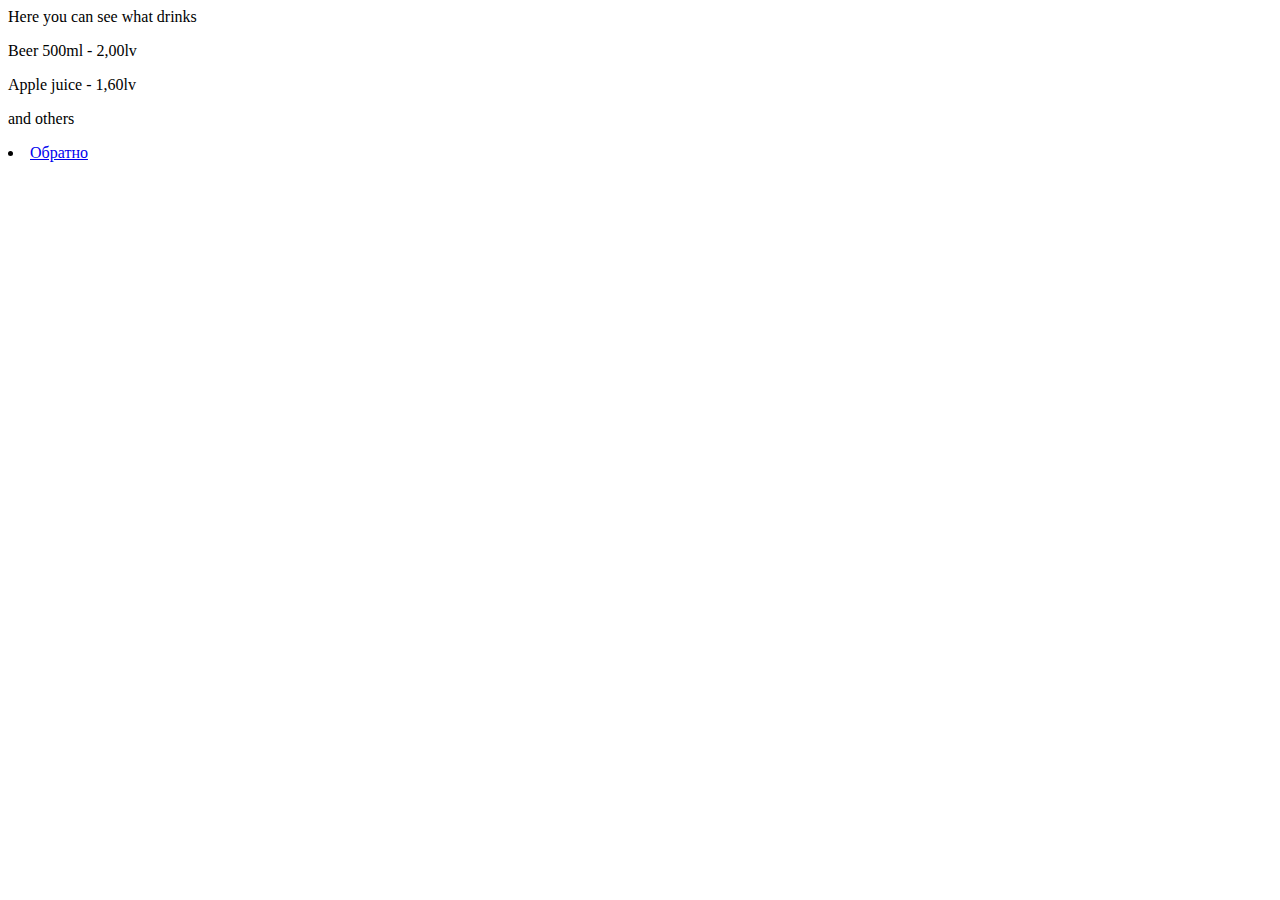
<file: drinks.html>
<html>
    <body>
      <p>Here you can see what drinks </p>  
      <p>Beer 500ml - 2,00lv</p>
      <p>Apple juice - 1,60lv</p>
      <p>and others</p>



      <li><a href="main.html">Обратно</a> </li>
    </body>
</html>
</file>
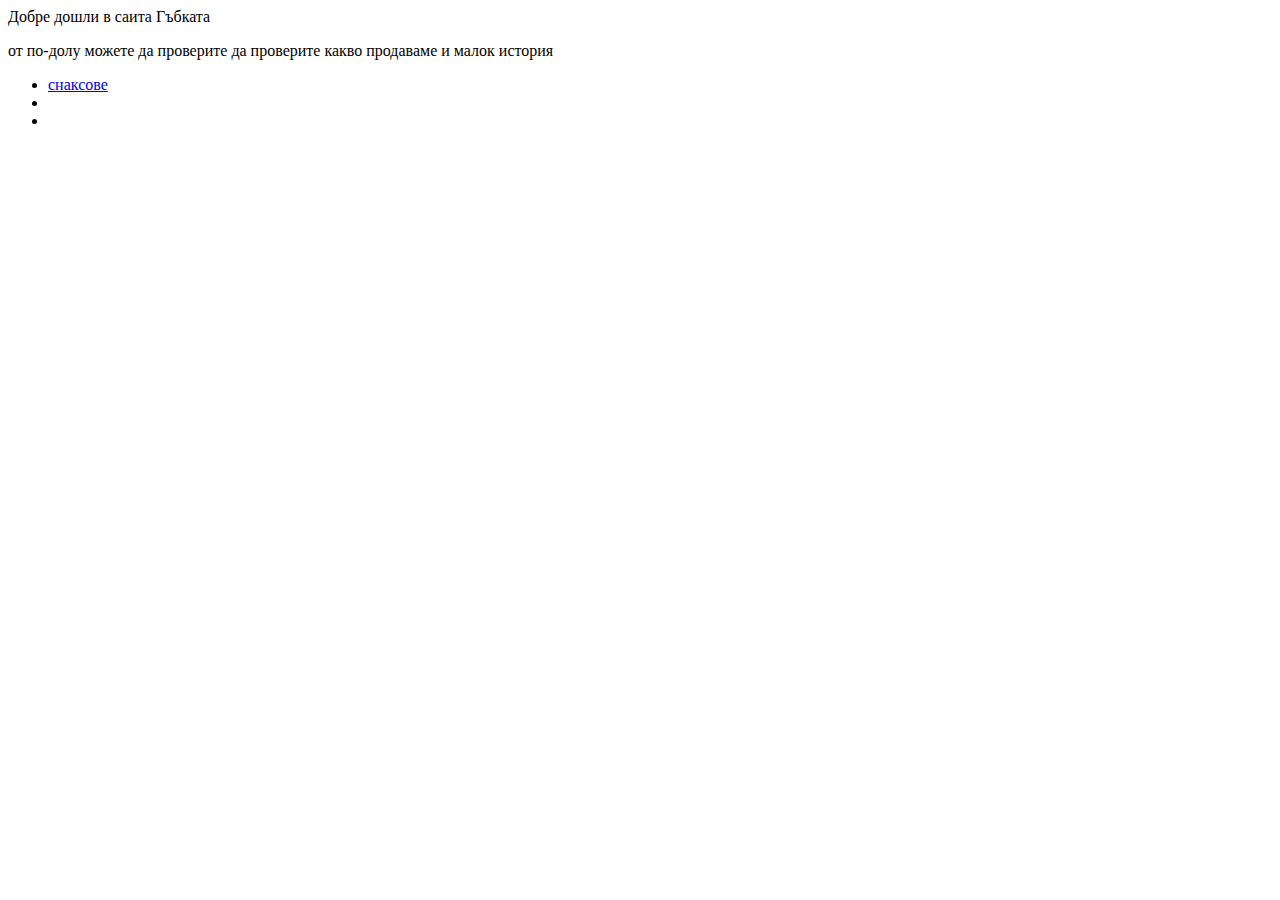
<file: main.html>
<html>
<body>
<head>Добре дошли в саита Гъбката </head>
<p>от по-долу можете да проверите да проверите какво продаваме и малок история</p>
<ul>
<li><a href="snaks.html">снаксове</a></li>
<li><a href="drinks.html"></a> </li>
<li><a href="about.html"></a> </li>

</ul>
</body>
</html>
</file>
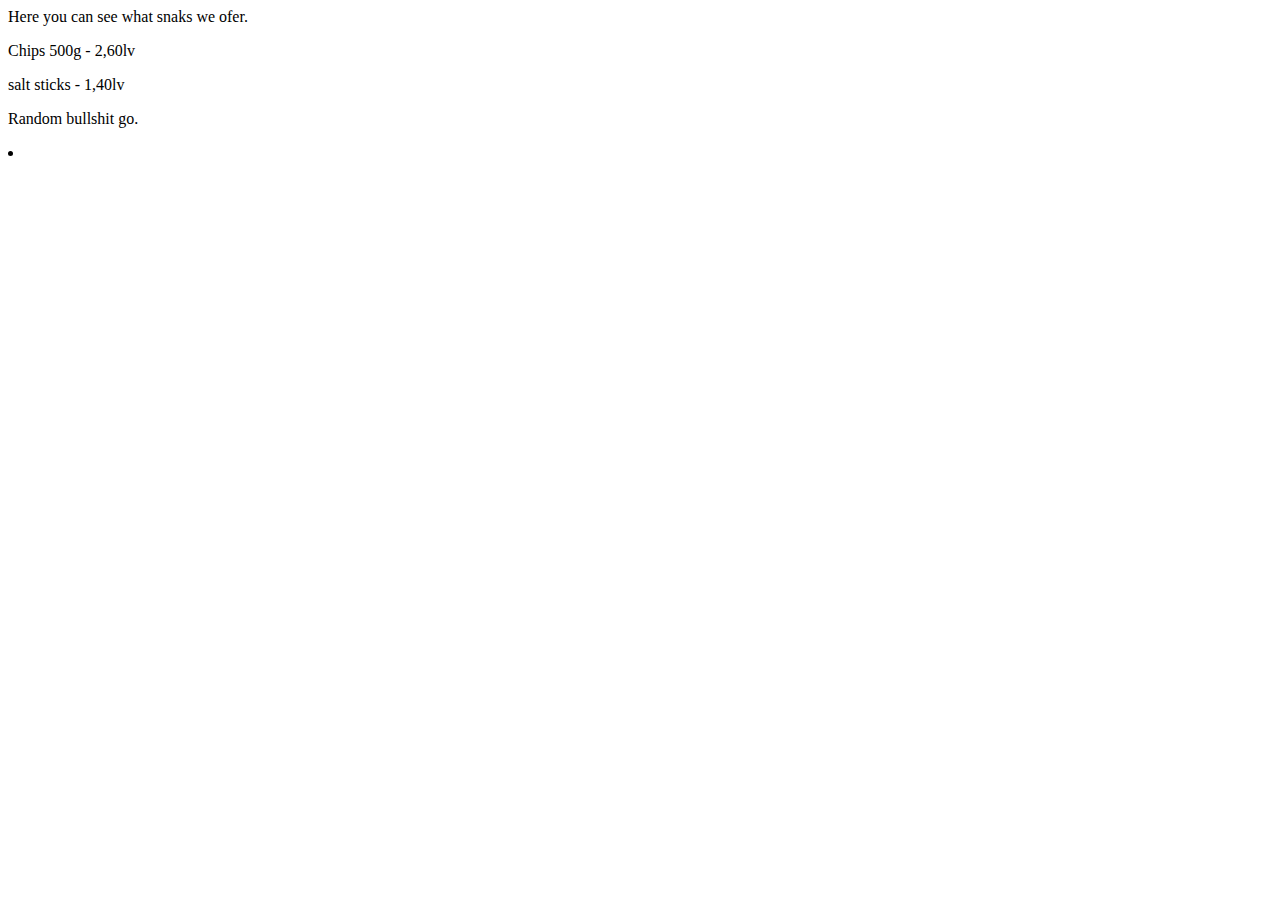
<file: snaks.html>
<html>
    <body>
        <p>Here you can see what snaks we ofer. </p>  
        <P>Chips 500g - 2,60lv</P>
        <p>salt sticks - 1,40lv</p>
        <P>Random bullshit go.</P>
        <li><a href="main.html"></a> </li>
    </body>
</html>
</file>
